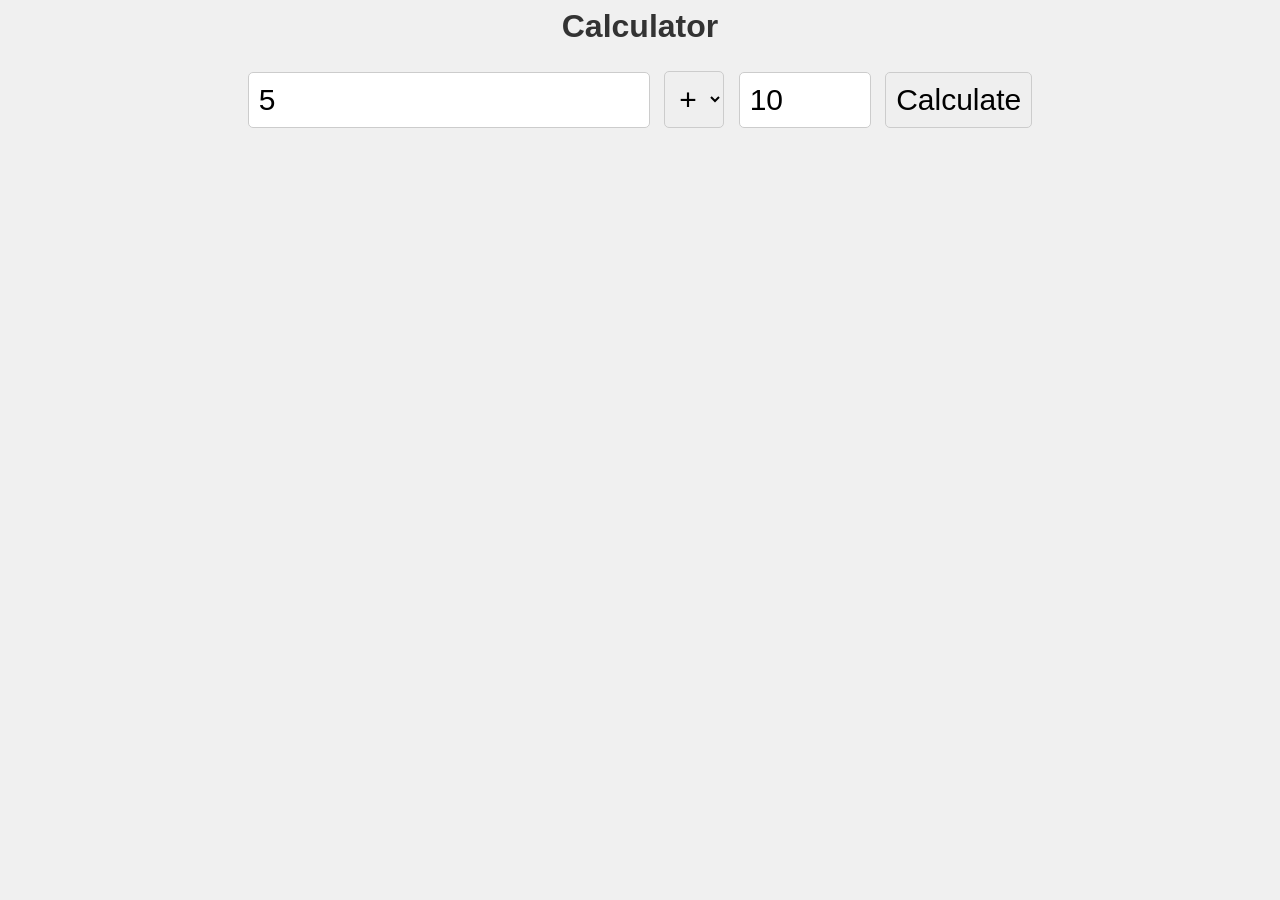
<file: calculate.html>
<html>
    <head>
        <style>
            body {
                font-family: Arial, sans-serif;
                text-align: center;
                background-color: #f0f0f0;
            }
            h1 {
                color: #333;
            }
            input, select, button {
                padding: 10px;
                margin: 5px;
                border-radius: 5px;
                border: 1px solid #ccc;
                font-size: 30px;
            }
        </style>
    </head>
    <body>
        <h1>Calculator</h1>
        <input type="number" id="num1" value="5" size="5" placeholder="Enter first number">

<select id="operation">
            <option value="add"> + </option>
            <option value="subtract"> - </option>
            <option value="multiply"> * </option>
            <option value="divide"> / </option>
        </select>

        <input type="text" id="num2" value="10" size="5" placeholder="Enter second number">

        <button onclick="calculate()">Calculate</button>
        <p id="result"></p>
    </body>
    <script>
        function calculate() 
        {
            var num1 = parseFloat(
            document.getElementById('num1').value);

            var num2 = parseInt(document.getElementById('num2').value);

            var sum = num1 + num2;

            if (document.getElementById('operation').value === 'subtract') 
            {
                sum = num1 - num2;
            } 
            else if (document.getElementById('operation').value === 'multiply') 
            {
                sum = num1 * num2;
            } 
            else if (document.getElementById('operation').value === 'divide') 
            {
                sum = num1 / num2;
            }

            document.getElementById('result').innerText = "Result: " + sum;
        }
        </script>
</html>
</file>
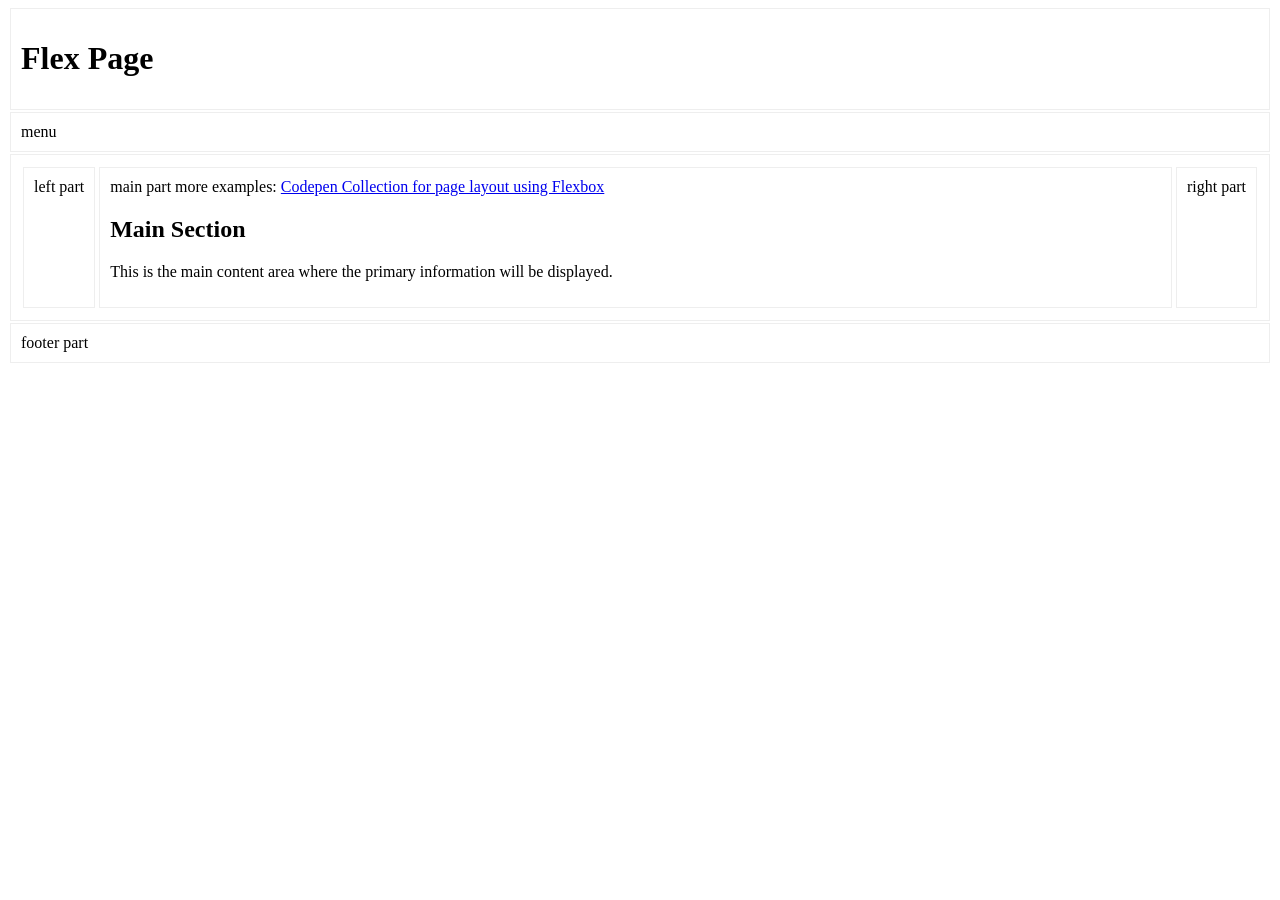
<file: flex-page.html>
<!DOCTYPE html>
<html lang="en">
<head>
    <meta charset="UTF-8">
    <meta name="viewport" content="width=device-width, initial-scale=1.0">
    <title>Flex Page</title>
    <style>
        header, nav, main, footer, section
        {
            border: 1px solid #eeeeee;
            padding: 10px;
            margin: 2px;
        }

        main{
            display: flex;
        }

        .mainSection {
            flex: 1;
        }
    </style>
</head>
<body>

<header>
    <h1>Flex Page</h1>
</header>

<nav>
    menu
</nav>

<main>
    <section class="left">left part</section>
    <section class="mainSection">main part


more examples: <a href="https://codepen.io/collection/kkrBaw" target="_blank">Codepen Collection for page layout using Flexbox</a>
        <h1>Main Section</h1>
        <p>This is the main content area where the primary information will be displayed.</p>
    </section>
    <section class="right">right part</section>
</main>

<footer>
    footer part
</footer>

</body>
</html>
</file>
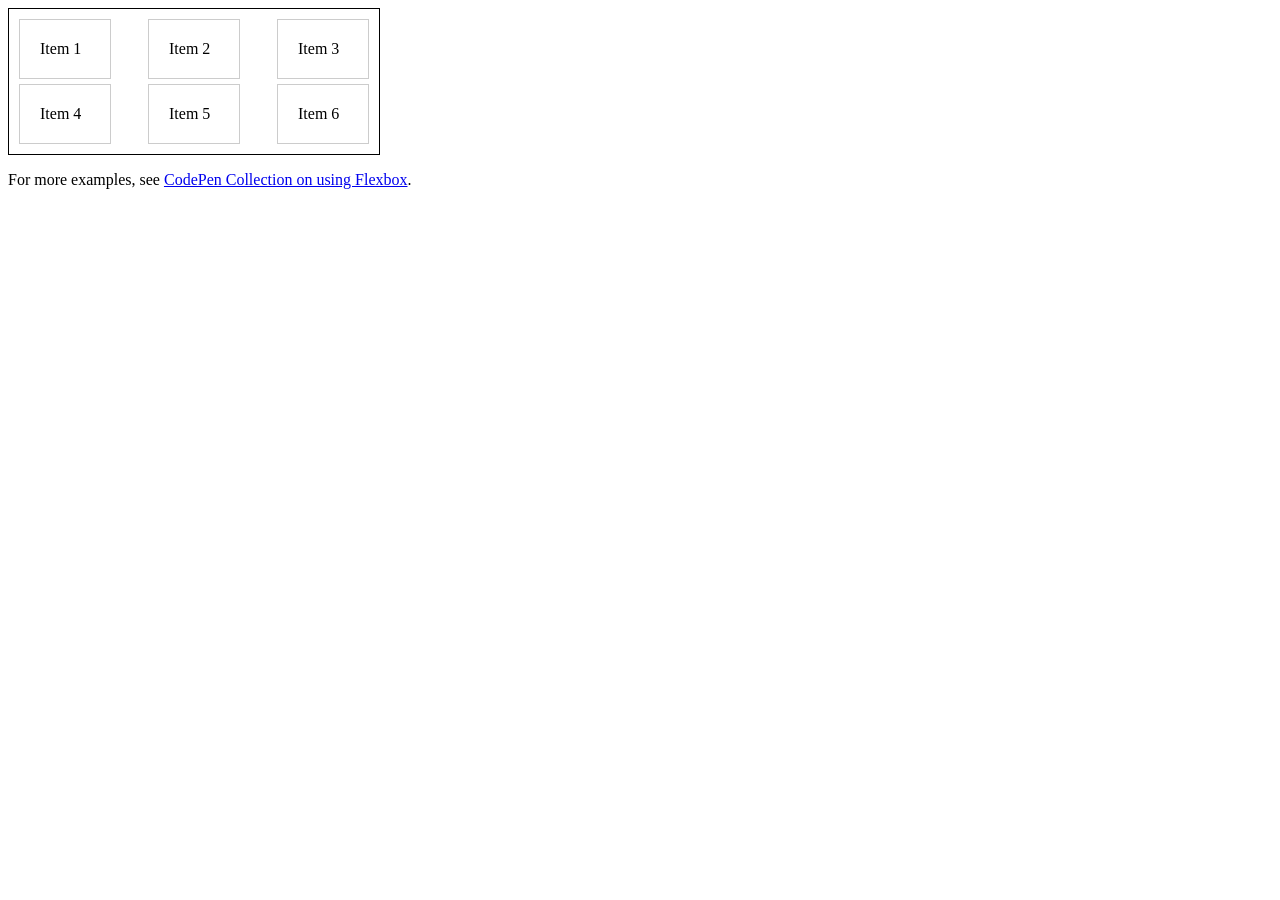
<file: flex.html>
<!DOCTYPE html>
<html lang="en">
<head>
    <meta charset="UTF-8">
    <meta name="viewport" content="width=device-width, initial-scale=1.0">
    <title>Flex Example</title>
    <style>
        .container {
            border: 1px solid #000;
            padding: 10px;
            width: 350px;

            display: flex;
            flex-wrap: wrap;
            gap: 5px;
            justify-content: space-between;
        }

        .item {
            padding: 20px;
            border: 1px solid #ccc;
            width: 50px;
        }
    </style>
</head>
<body>
    <div class="container">
        <div class="item">Item 1</div>
        <div class="item">Item 2</div>
        <div class="item">Item 3</div>
        <div class="item">Item 4</div>
        <div class="item">Item 5</div>
        <div class="item">Item 6</div>
    </div>
    <p>For more examples, see <a href="https://codepen.io/collection/vOdgoP" target="_blank">CodePen Collection on using Flexbox</a>.</p>
</body>
</html>
</file>
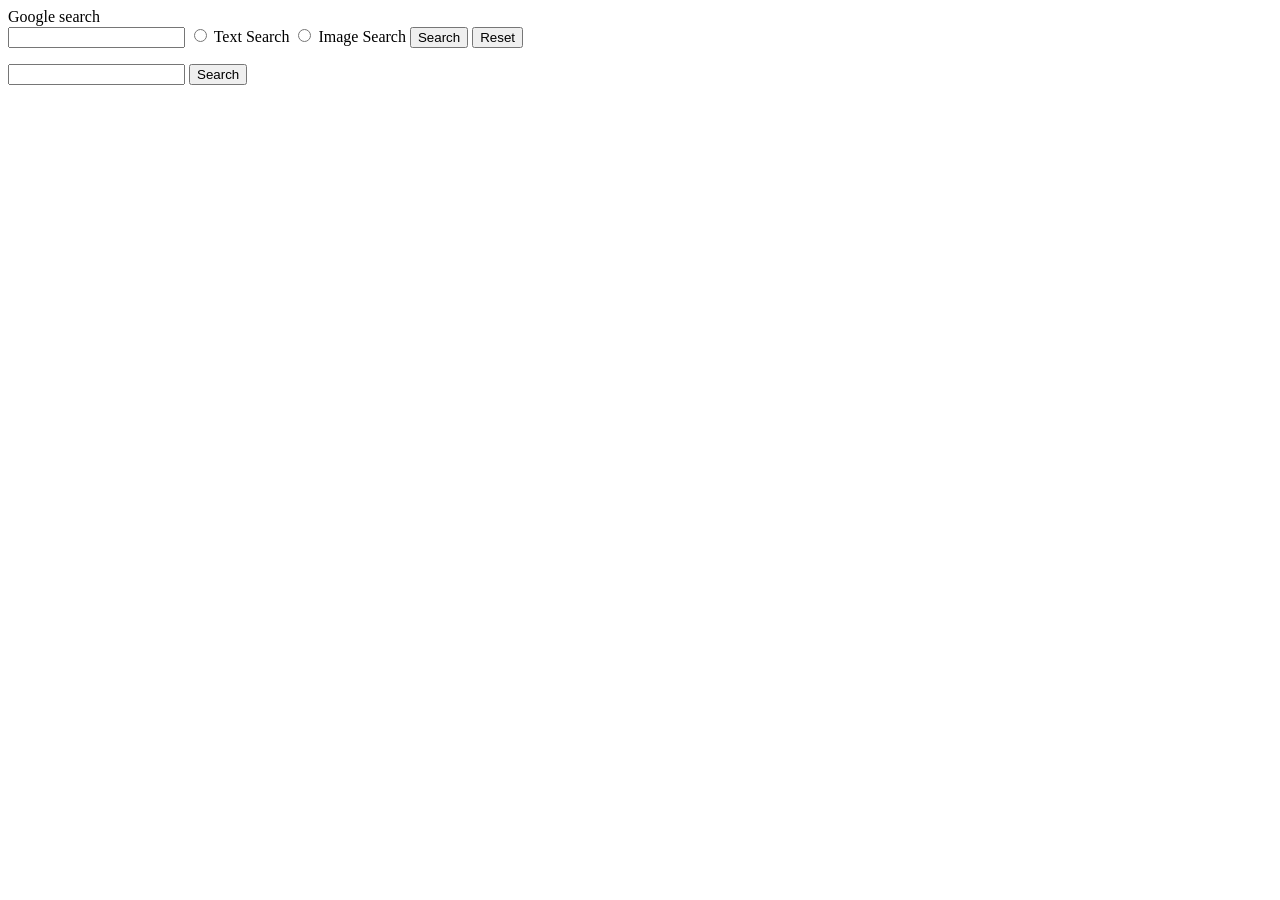
<file: google.html>
<!DOCTYPE html>
<html>
    <head>
        <style>
            
        </style>
    </head>
    <body>
Google search
<form action="https://www.google.com/search" method="get" target="_blank">
        <input type="text" name="q" required>
        <input type="hidden" name="hl" value="en">
        <input type="radio" name="udm" value="1"> Text Search
        <input type="radio" name="udm" value="2"> Image Search
         <input type="submit" value="Search">
         <input type="reset" value="Reset">
    </form> 

<p></p>
<input type="text" name="q" id="inputText" required>
<input type="button" value="Search" onclick="searchGoogle()">
<script>
    function searchGoogle() {
        var query = document.getElementById("inputText").value;
        var url = "https://www.google.com/search?q="+ query;    
        if (query.trim() === "") {
            alert("Please enter a search query.");
            return;
        }
        window.open(url, "_blank");
    }
        </script>

    </body>
</html>
</file>
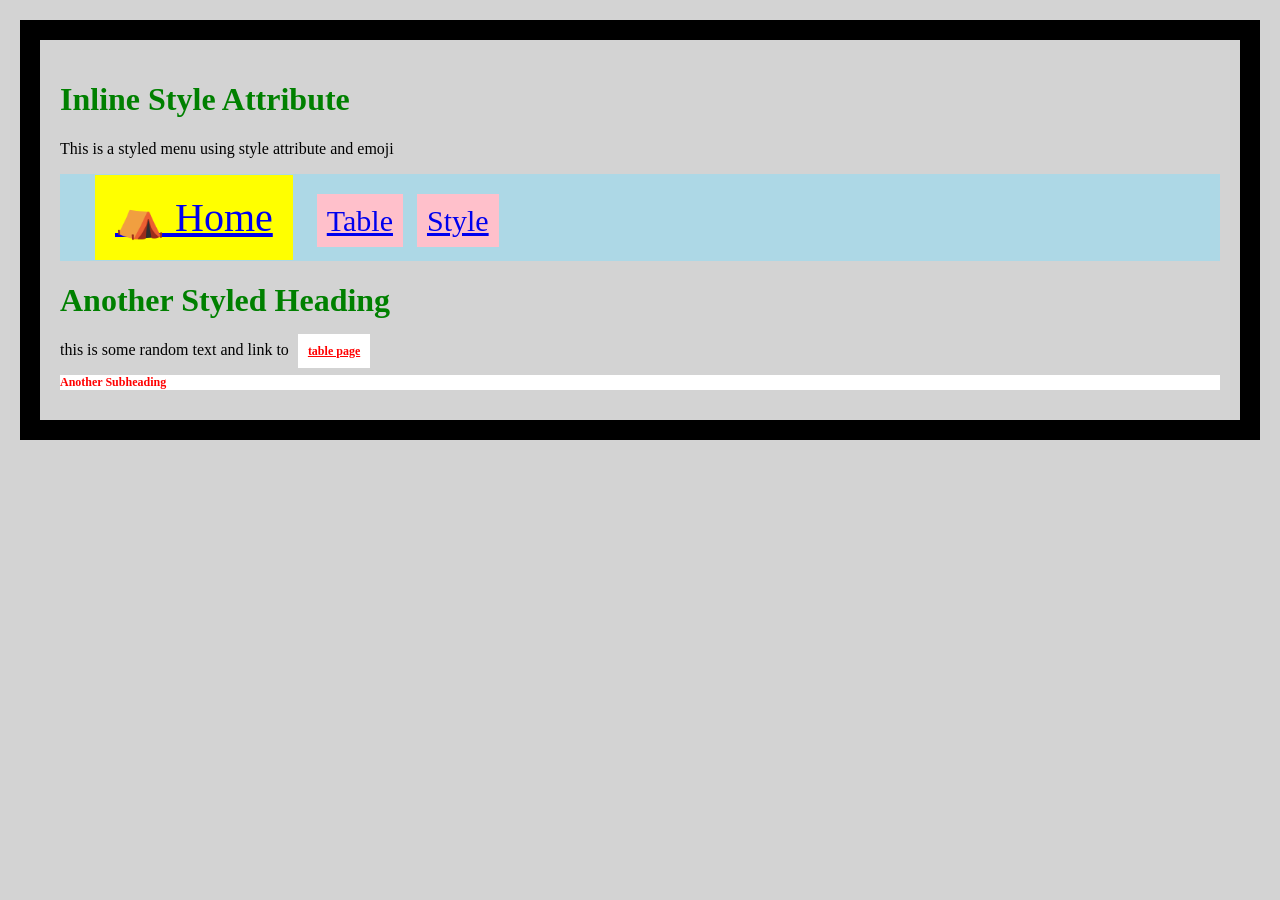
<file: inpage-style.html>
<!DOCTYPE html>
<html>
    <head>
        <style>

            h1 {
                color: green;
            }

            a{
                background-color: pink; padding: 10px; margin: 5px; font-size: 30px;
            }

            nav {
                background-color: lightblue; padding: 20px;
            }

            #homeButton {
                background-color: yellow; 
                padding: 20px; 
                margin: 15px; 
                font-size: 40px;
            }

            .pLink {
                color: red;
                font-weight: bold;
                font-size: 12px;
                background-color: white;
            }

            body{

                background-color: lightgray;
                border:20px solid black;
                margin: 20px;
                padding: 20px;
            }
        </style>
    </head>
    <body>


    <h1>Inline Style Attribute</h1>
    <p>This is a styled menu using style attribute and emoji</p>
        <nav>
            <a id="homeButton" href="index.html">⛺ Home</a>
            <a href="table.html">Table</a>
            <a href="style.html">Style</a>
        </nav>
<h1>Another Styled Heading</h1>
<p>this is some random text and link to 
    <a href="table.html" class="pLink"> table page</a></p>

    <h2 class="pLink">Another Subheading</h2>
    </body>
</html>
</file>
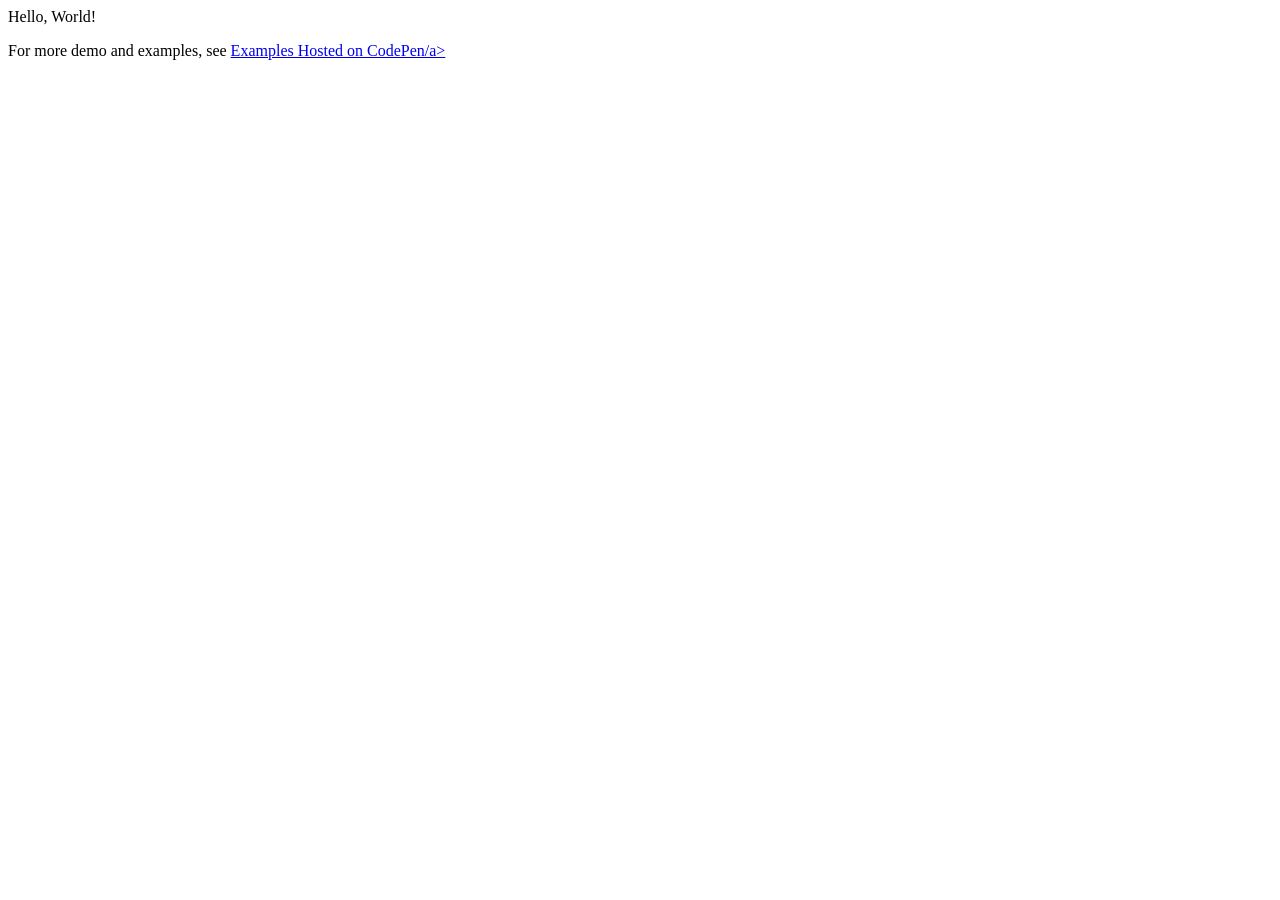
<file: js.html>
<!DOCTYPE html>
<html>
    <head></head>
    <body>
        <script>
            document.write("Hello, World!");
        </script>
        
        <p>For more demo and examples, see <a href="https://codepen.io/collection/kkrwqB">Examples Hosted on CodePen/a></p>
        
    </body>
</html>
</file>
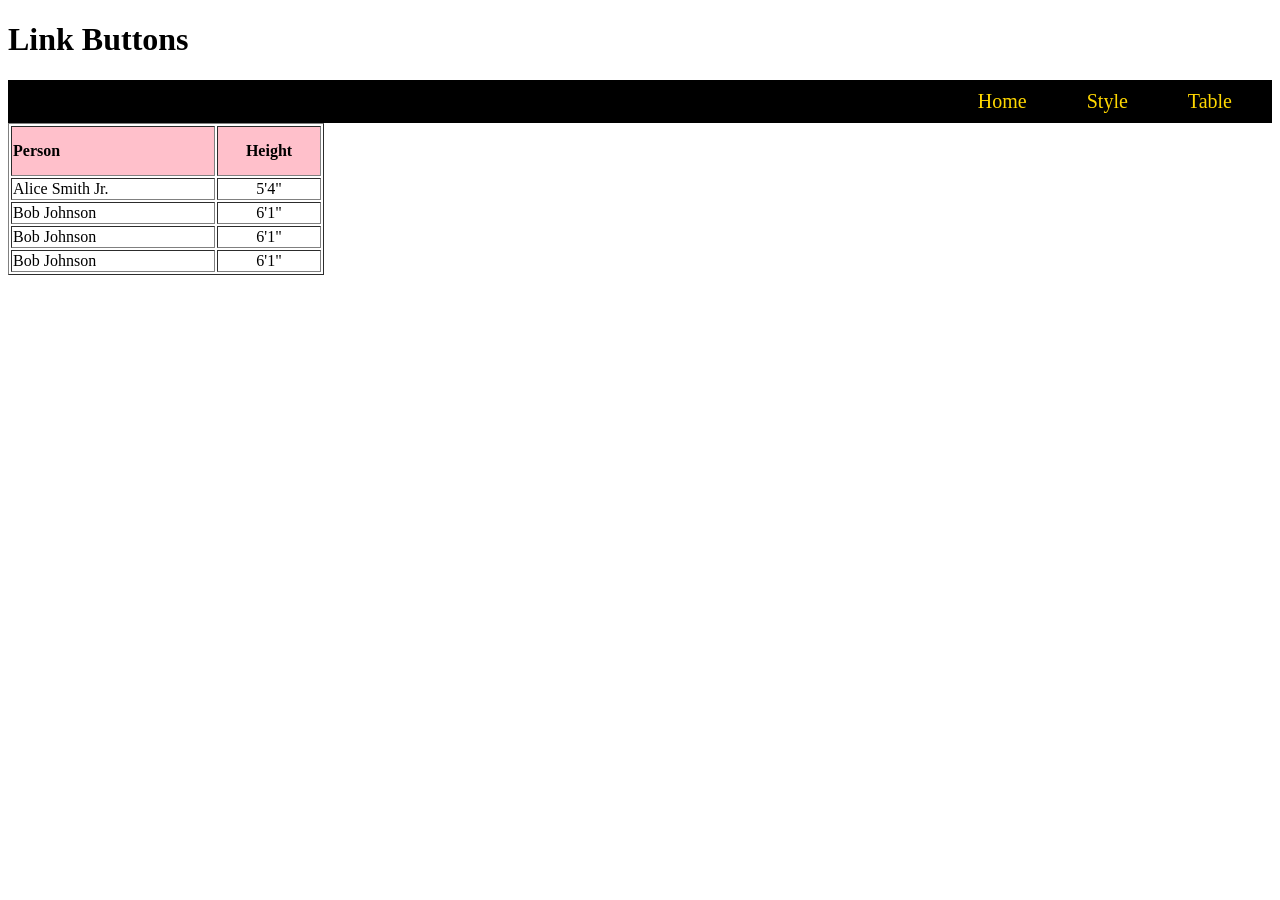
<file: menu1.html>
<!DOCTYPE html>
<html lang="en">
<head>
    <meta charset="UTF-8">
    <meta name="viewport" content="width=device-width, initial-scale=1.0">
    <title>Document</title>
    <style>
        a {
            color: gold;
            font-size: 20px;
            text-decoration: none;
            background-color: black;
            padding: 10px 30px 10px 30px;
            cursor: vertical-text;
        }

        a:hover {
            color: white;
            background-color: gray;
        }

        nav{
            text-align: right;
            background-color: black;
            padding: 10px;
        }

        tr:hover {
            background-color: lightblue;
        }
    </style>
</head>
<body>
    <h1>Link Buttons</h1>
    <nav>
<a href="index.html">Home</a><a href="style.html">Style</a><a href="table.html">Table</a>
</nav>

<div class="divTable">

    <table border="1">
    <tr bgcolor="pink" height="50">
        <th width="200" align="left">Person</th>
        <th width="100">Height</th>
    </tr>
    <tr>
        <td>Alice Smith Jr.</td>
        <td align="center">5'4"</td>
    </tr>
    <tr>
        <td>Bob Johnson</td>
        <td align="center">6'1"</td>
    </tr>
    <tr>
        <td>Bob Johnson</td>
        <td align="center">6'1"</td>
    </tr>
    <tr>
        <td>Bob Johnson</td>
        <td align="center">6'1"</td>
    </tr>
</table>
</div>
</body>
</html>
</file>
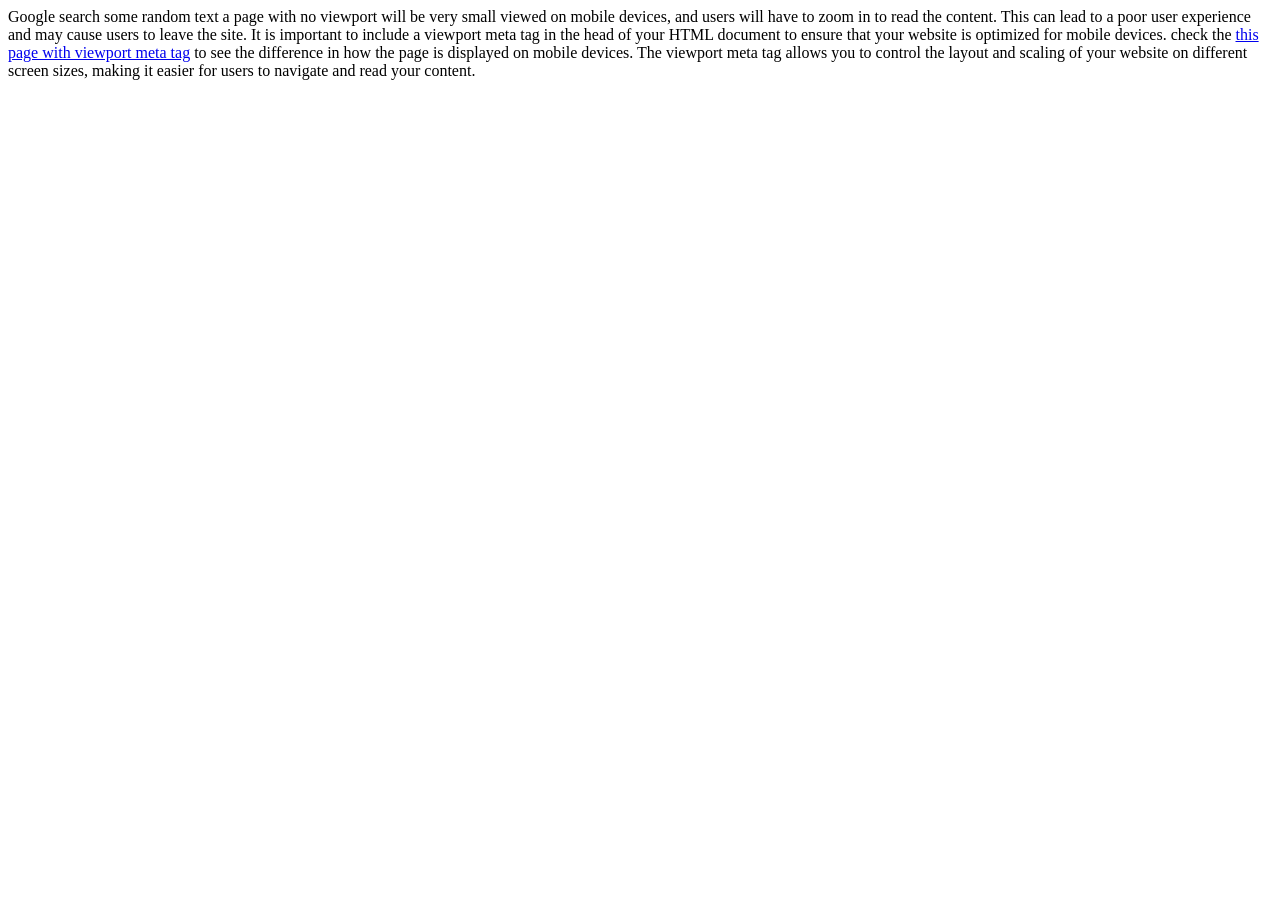
<file: noviewport.html>
<!DOCTYPE html>

<html>
    <head>
        <style>
            
        </style>
    </head>
    <body>
Google search
some random text
a page with no viewport will be very small viewed on mobile devices, and users will have to zoom in to read the content. This can lead to a poor user experience and may cause users to leave the site. It is important to include a viewport meta tag in the head of your HTML document to ensure that your website is optimized for mobile devices.

check the <a href="viewport.html">this page with viewport meta tag</a> to see the difference in how the page is displayed on mobile devices. The viewport meta tag allows you to control the layout and scaling of your website on different screen sizes, making it easier for users to navigate and read your content.
</body>

</html>
</file>
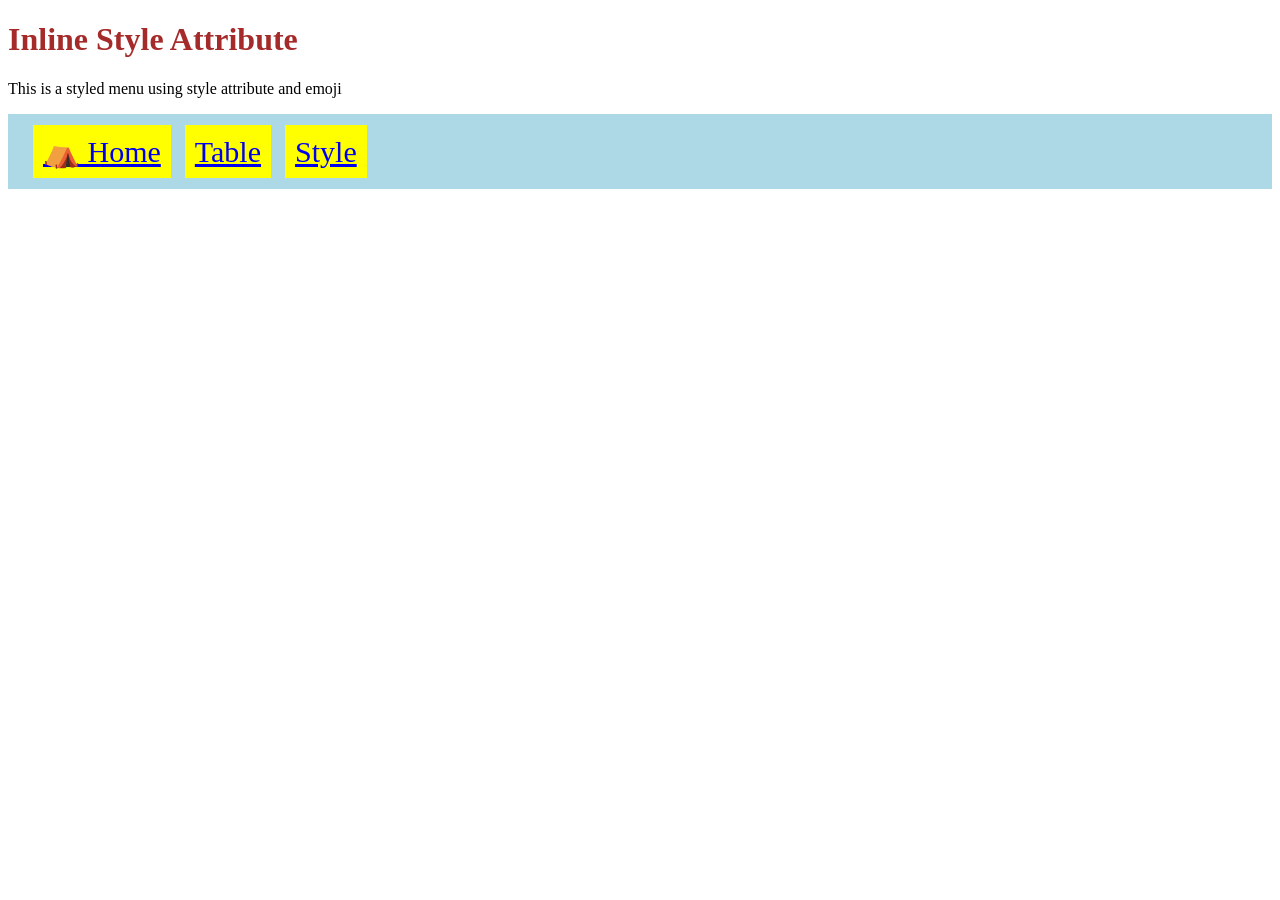
<file: style.html>
<!DOCTYPE html>
<html>
    <head>
        
    </head>
    <body>

    <h1 style="color:brown">Inline Style Attribute</h1>
    <p>This is a styled menu using style attribute and emoji</p>
        <nav style="background-color: lightblue; padding: 20px;">
            <a href="index.html" style="background-color: yellow; padding: 10px; margin: 5px; font-size: 30px;">⛺ Home</a>
            <a href="table.html" style="background-color: yellow; padding: 10px; margin: 5px; font-size: 30px;">Table</a>
            <a href="style.html" style="background-color: yellow; padding: 10px; margin: 5px; font-size: 30px;">Style</a>
        </nav>

    </body>
</html>
</file>
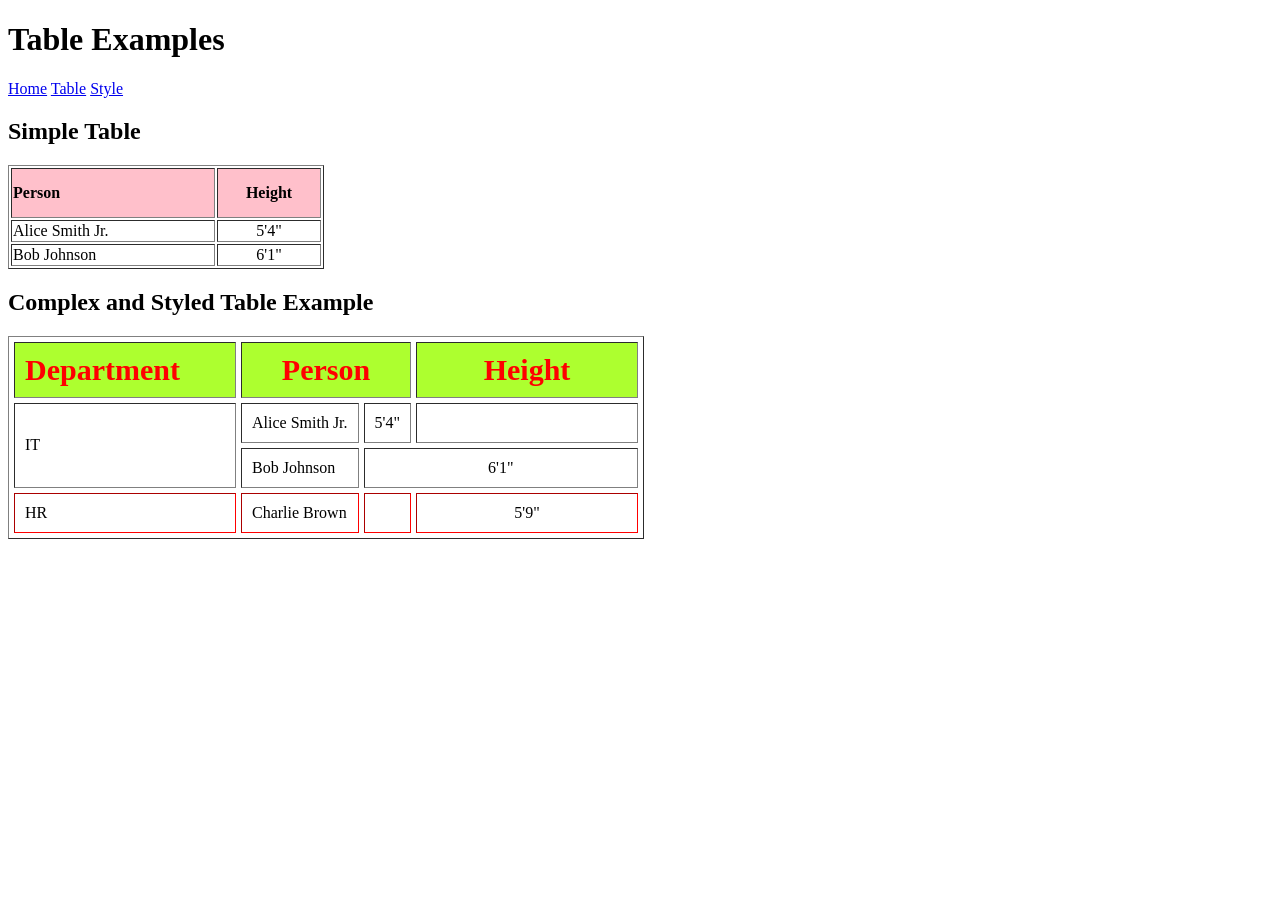
<file: table.html>
<!DOCTYPE html>
<html>
    <head>

    </head>
    <body>
<h1>Table Examples</h1>
    <nav>
            <a href="index.html">Home</a>
            <a href="table.html">Table</a>
            <a href="style.html">Style</a>
    </nav>

<h2>Simple Table</h2>
<!-- this is a simple table -->
 <table border="1">
    <tr bgcolor="pink" height="50">
        <th width="200" align="left">Person</th>
        <th width="100">Height</th>
    </tr>
    <tr>
        <td>Alice Smith Jr.</td>
        <td align="center">5'4"</td>
    </tr>
    <tr>
        <td>Bob Johnson</td>
        <td align="center">6'1"</td>
    </tr>
</table>

<h2>Complex and Styled Table Example</h2>
<!-- this is a styled table -->
<table border="1" cellpadding="10" cellspacing="5">
    <tr bgcolor="pink" height="50" style="background-color: greenyellow; color: red; font-size: 30px;">
        <th width="200" align="left">Department</th>
        <th width="100" colspan="2">Person</th>
        <th width="200">Height</th>
    </tr>
    <tr>
        <td rowspan="2">IT</td>
        <td>Alice Smith Jr.</td>
        <td align="center">5'4"</td>
        <td></td>
    </tr>
    <tr>
        <td>Bob Johnson</td>
        <td align="center" colspan="2">6'1"</td>
    </tr>
    <tr style="border: 5px solid red;">
        <td>HR</td>
        <td>Charlie Brown</td>
        <td></td>
        <td align="center">5'9"</td>
    </tr>
</table>

    </body>
</html>
</file>
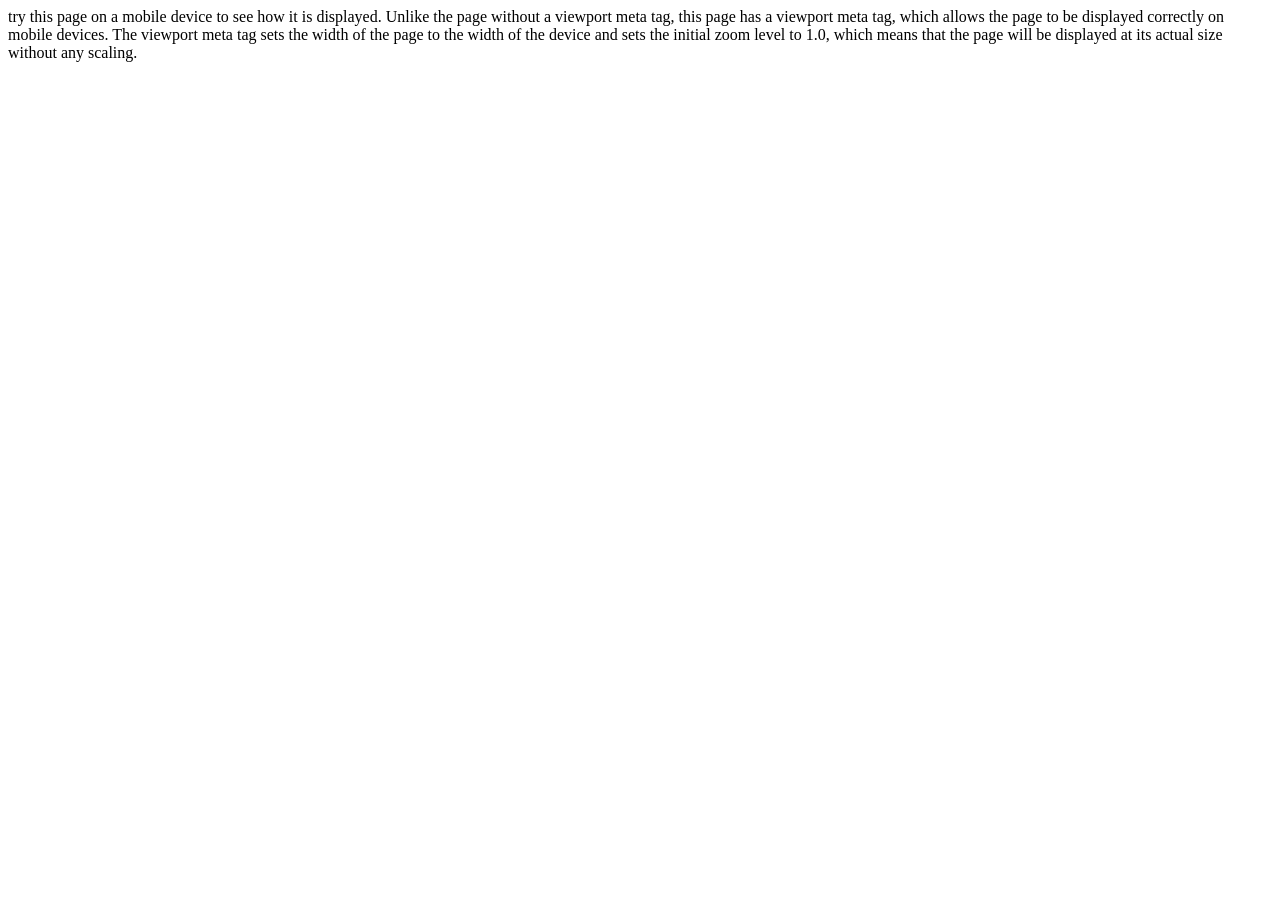
<file: viewport.html>
<!DOCTYPE html>
<html>
    <head>
        <meta name="viewport" content="width=device-width, initial-scale=1.0">

    </head>
    <body>
try this page on a mobile device to see how it is displayed. 

Unlike the page without a viewport meta tag, this page has a viewport meta tag, which allows the page to be displayed correctly on mobile devices. The viewport meta tag sets the width of the page to the width of the device and sets the initial zoom level to 1.0, which means that the page will be displayed at its actual size without any scaling.

</body>
</html>
</file>
